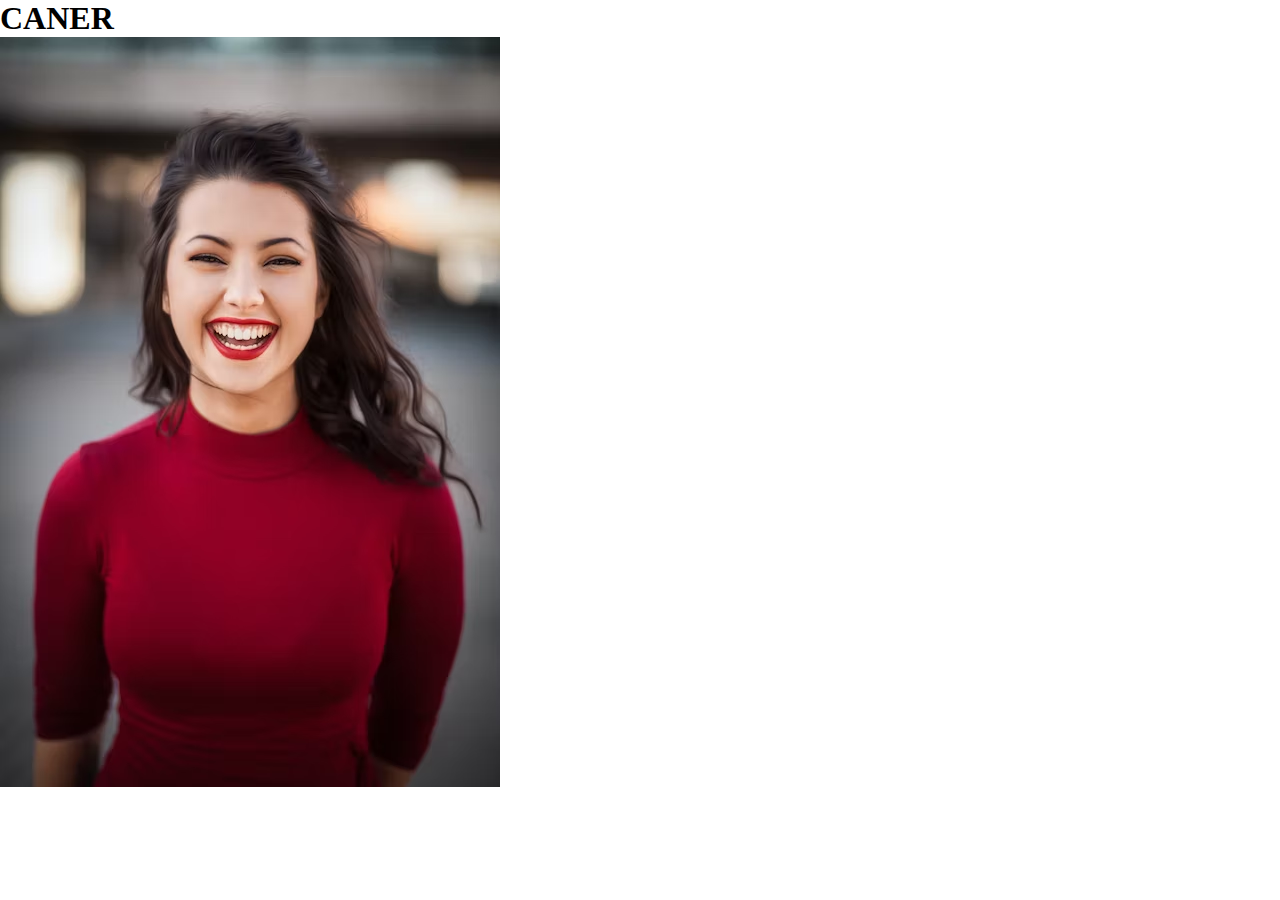
<file: index.html>
<!DOCTYPE html>
<html lang="tr">
  <head>
    <meta charset="UTF-8" />
    <meta
      http-equiv="X-UA-Compatible"
      content="IE=edge"
    />
    <meta
      name="viewport"
      content="width=device-width, initial-scale=1.0"
    />
    <title>Document</title>
    <link
      rel="stylesheet"
      type="text/css"
      href="css/style.css"
    />
  </head>
  <body>
    <div class="left">
      <div class="leftCenter">
        <h1>CANER</h1>
      </div>
    </div>
    <div class="right">
      <div class="rightCenter">
        <img
          src="img/me.JPG"
          alt="me"
        />
      </div>
    </div>
  </body>
</html>
</file>
<file: css/style.css>
@import url('https://fonts.googleapis.com/css2?family=Pacifico&display=swap');

@import url('https://fonts.googleapis.com/css2?family=Source+Sans+Pro:ital,wght@1,600&display=swap');

* {
  box-sizing: border-box;
  padding: 0;
  margin: 0;
}
.leftSide {
  height: 100vh;
  width: 200px;
  background: #fff;
}

.inside {
  font-family: fantasy;
  width: 1500px;
  height: 100vh;
  display: flex;
  color: #470c12;
}

.insideLeft {
  width: 50%;
  background-color: #f1d8ce;
  display: flex;
  flex-direction: column;
  align-items: start;
}

.insideRight {
  width: 50%;
  background-color: #910125;
  display: flex;
  justify-content: center;
  align-items: flex-end;
}

.insideRight img {
  width: 500px;
  height: 750px;
}

.portfolio {
  margin: 0;
  height: 100em;
  width: 300px;
  flex-direction: column;
  display: flex;
  align-items: center;
  justify-content: center;
  padding-left: 20px;
}

.job {
  display: flex;
  color: #344a3b;
  font-family: 'Pacifico', cursive;
  font-size: large;
  align-self: start;
  justify-content: start;
}

.name {
  display: flex;
  align-self: center;
  font-size: 80px;
  justify-content: center;
}

.head {
  font-size: xx-large;
  align-self: start;
}

.container {
  display: flex;
  flex-direction: row;
}

.button {
  width: 100%;
  margin: 20px;
}

.btn {
  font-family: 'Source Sans Pro', sans-serif;
  font-size: 15px;
  color: #f1d8ce;
  background-color: #910125;
  padding: 10px;
  margin-left: 20px;
}

.rightSide {
  height: 100vh;
  width: 200px;
  background: #fff;
}

nav {
  width: 100%;
  height: 100px;
  background-color: #f1d8ce;
}

ul {
  margin-left: 60px;
}

ul li {
  list-style: none;
  display: inline-block;
  float: left;
  line-height: 100px;
}

ul li a {
  display: block;
  text-decoration: none;
  font-size: 20px;
  font-family: fantasy;
  color: #470c12;
  padding: 0 20px;
}

ul li a:hover {
  color: #910125;
}
</file>
